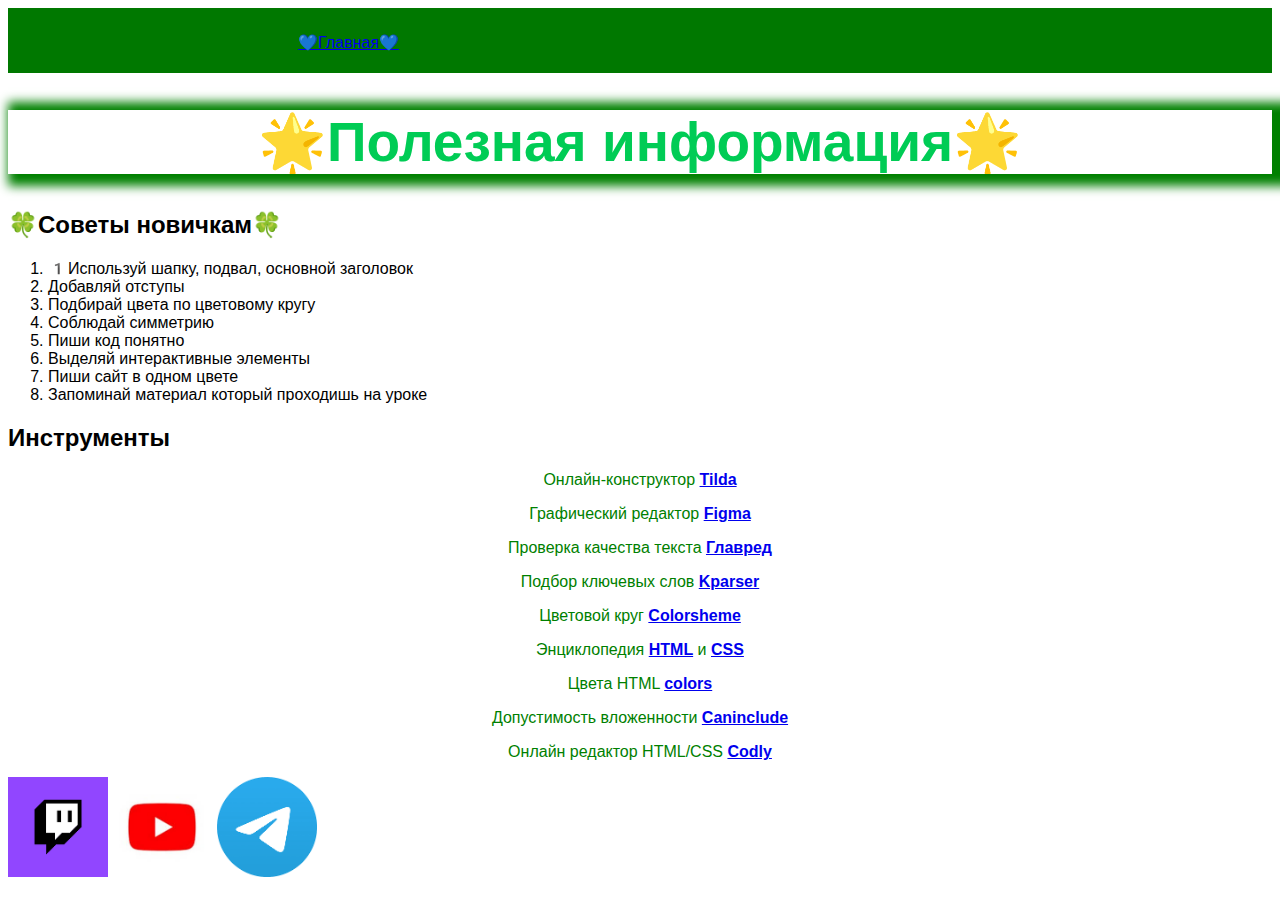
<file: info.html>
<html>
  <head>
    <title>Полезная информация</title>
    <link rel="stylesheet" href="style.css"/>
  </head>
  <body>
    <header>
      <a class="link-header" href="index.html">💙Главная💙</a>
    </header>
    <main>
      <h1>🌟Полезная информация🌟</h1>
      <h2>🍀Советы новичкам🍀</h2>
      <ol>
        <li>1️Используй шапку, подвал, основной заголовок</li>
        <li>Добавляй отступы</li>
        <li>Подбирай цвета по цветовому кругу</li>
        <li>Соблюдай симметрию</li>
        <li>Пиши код понятно</li>
        <li>Выделяй интерактивные элементы</li>
        <li>Пиши сайт в одном цвете</li>
        <li>Запоминай материал который проходишь на уроке</li>

      </ol>
      <h2>Инструменты</h2>
      <p>Онлайн-конструктор <a class="link-text" href="https://tilda.cc/ru/"><b>Tilda</b></a></p>
      <p>Графический редактор <a class="link-text" href="https://www.figma.com/"><b>Figma</b></a></p>
      <p>Проверка качества текста <a class="link-text" href="https://glvrd.ru/"><b>Главред</b></a></p>
      <p>Подбор ключевых слов <a class="link-text" href="https://kparser.com/"><b>Kparser</b></a></p>
      <p>Цветовой круг <a class="link-text" href="https://colorscheme.ru/"><b>Colorsheme</b></a></p>
      <p>Энциклопедия <a class="link-text" href="http://htmlbook.ru/html"><b>HTML</b></a> и <a class="link-text" href="http://htmlbook.ru/css"><b>CSS</b></a></p>
      <p>Цвета HTML <a class="link-text" href="https://colorscheme.ru/html-colors.html"><b>colors</b></a></p>
      <p>Допустимость вложенности <a class="link-text" href="https://caninclude.glitch.me/"><b>Caninclude</b></a></p>
      <p>Онлайн редактор HTML/CSS <a  class="link-text" href="https://codly.ru/"><b>Codly</b></a></p>
    </main>
    <footer>
      <a class="social" href=""><img src="[data-uri]" width="100px" height="100px"/></a>
      <a class="social" href=""><img src="[data-uri]" width="100px" height="100px"/></a>
      <a class="social" href=""><img src="[data-uri]" width="100px" height="100px"/></a>
    </footer>
  </body>
</html>
</file>
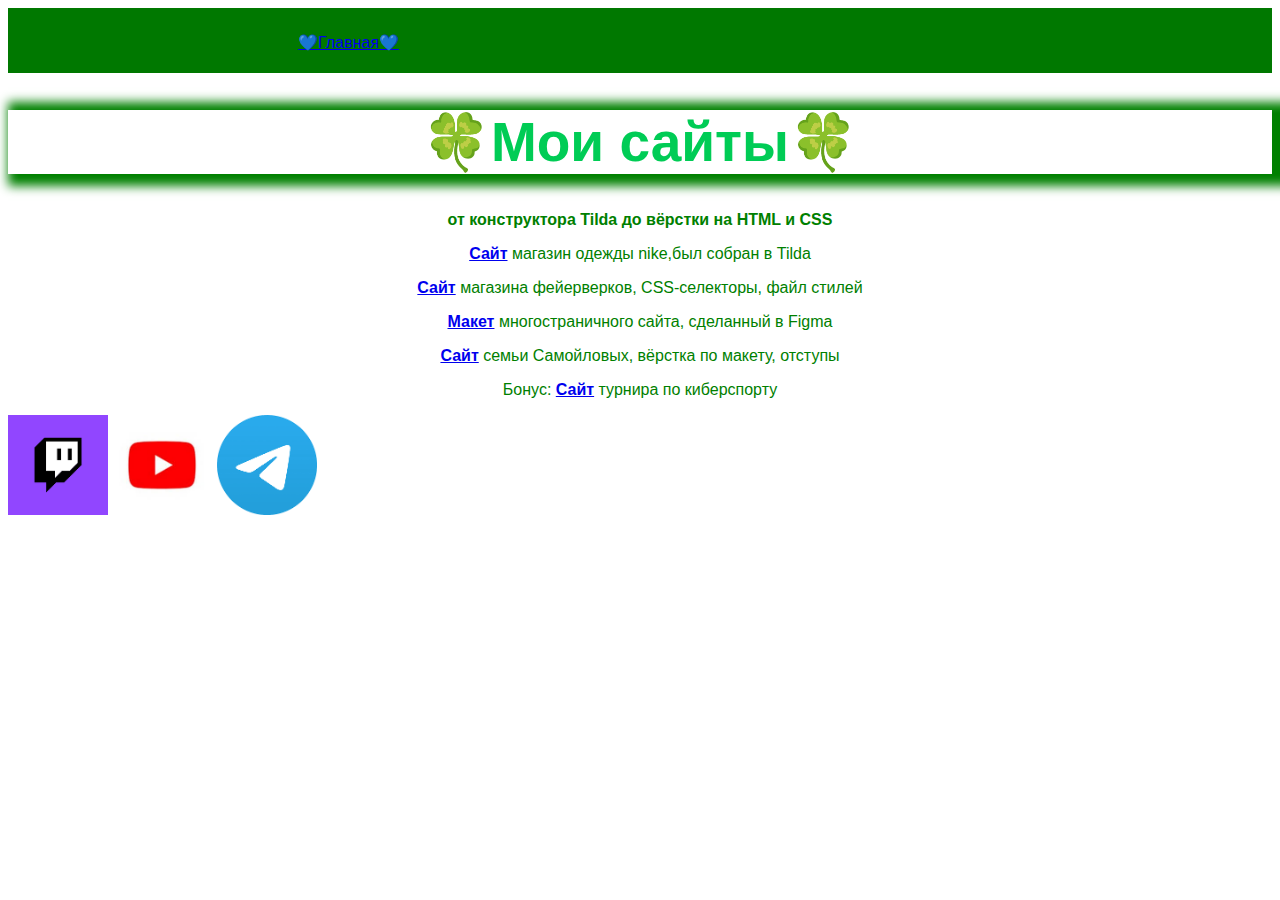
<file: mysites.html>
<html>
  <head>
    <title>My Sites</title>
    <link rel="stylesheet" href="style.css"/>
  </head>
  <body>
    <header>
      <a class="link-header" href="index.html">💙Главная💙</a>
    </header>
    <main>
      <h1>🍀Мои сайты🍀</h1>
      <p class="text-big"><b>от конструктора Tilda до вёрстки на HTML и CSS</b></p>
      <p><a class="link-text" href="http://kakrabotaetcomputer.tilda.ws/page30405410.html"><b>Сайт</b></a> магазин одежды nike,был собран в Tilda</p>
        <p><a class="link-text" href="https://nadvilboa.github.io/4-4-1/"><b>Сайт</b></a> магазина фейерверков, CSS-селекторы, файл стилей</p>
      <p><a class="link-text" href="https://learn.algoritmika.org/lesson?lesson=6167&level=13&module=3&task=15762"><b>Макет</b></a> многостраничного сайта, сделанный в Figma</p>
        <p><a class="link-text" href="https://www.figma.com/file/1zC3t7TKJNAqjggJeOgkRu/Untitled?node-id=1%3A4&t=tNELLZMeQ5Kwv5MX-1"><b>Сайт</b></a> семьи Самойловых, вёрстка по макету, отступы</p>
        <p>Бонус: <a class="link-text" href="https://learn.algoritmika.org/lesson?lesson=6183&level=8&module=7&task=20655"><b>Сайт</b></a> турнира по киберспорту</p>
    </main>
    <footer>
      <a class="social" href=""><img src="[data-uri]" width="100px" height="100px"/></a>
      <a class="social" href=""><img src="[data-uri]" width="100px" height="100px"/></a>
      <a class="social" href=""><img src="[data-uri]" width="100px" height="100px"/></a>
    </footer>
  </body>
</html>
</file>
<file: style.css>
body {
    font-family: sans-serif;
}
header{
    background-color:rgb(0,120,0 );
    height: 65px;


}

.link-header{
    position: absolute;
    margin-top: 25px;
    margin-left: 290px;
}
.link-header:hover{
    background-color : red);


}
.link-nav1{
    margin-left: 50px;
    margin-right: 50px;
    color: rgb(128,0,128);
    border: 3px solid rgb(21,127,202);
    padding: 5px 5px 5 px 5px;
}
.link-nav2{
    margin-left: 165px ;
    margin-right: 50px;
    color: black;
    border: 3px solid black;
    padding: 5px 5px 5px 5px;

}
.link-nav2{
    margin-right: 50px;
    margin-left:50px ;
    color: rgb(124,252,0);
    border:3px solid rgb(9, 20, 44) ;
    padding: 5px 5px 5px 5px ;
}
nav{margin-top:15px;}
a:hover {color:green}
 h1{
     font-size: 55px;
     color: rgb(0, 204, 85);
     text-align: center;
     box-shadow: 10px 2px 10px 10px rgb(0,128,0);
     
 }
 p{
     text-align: center;
     color: green;
 }
 main img{
     border:5px solid green
 }
</file>
